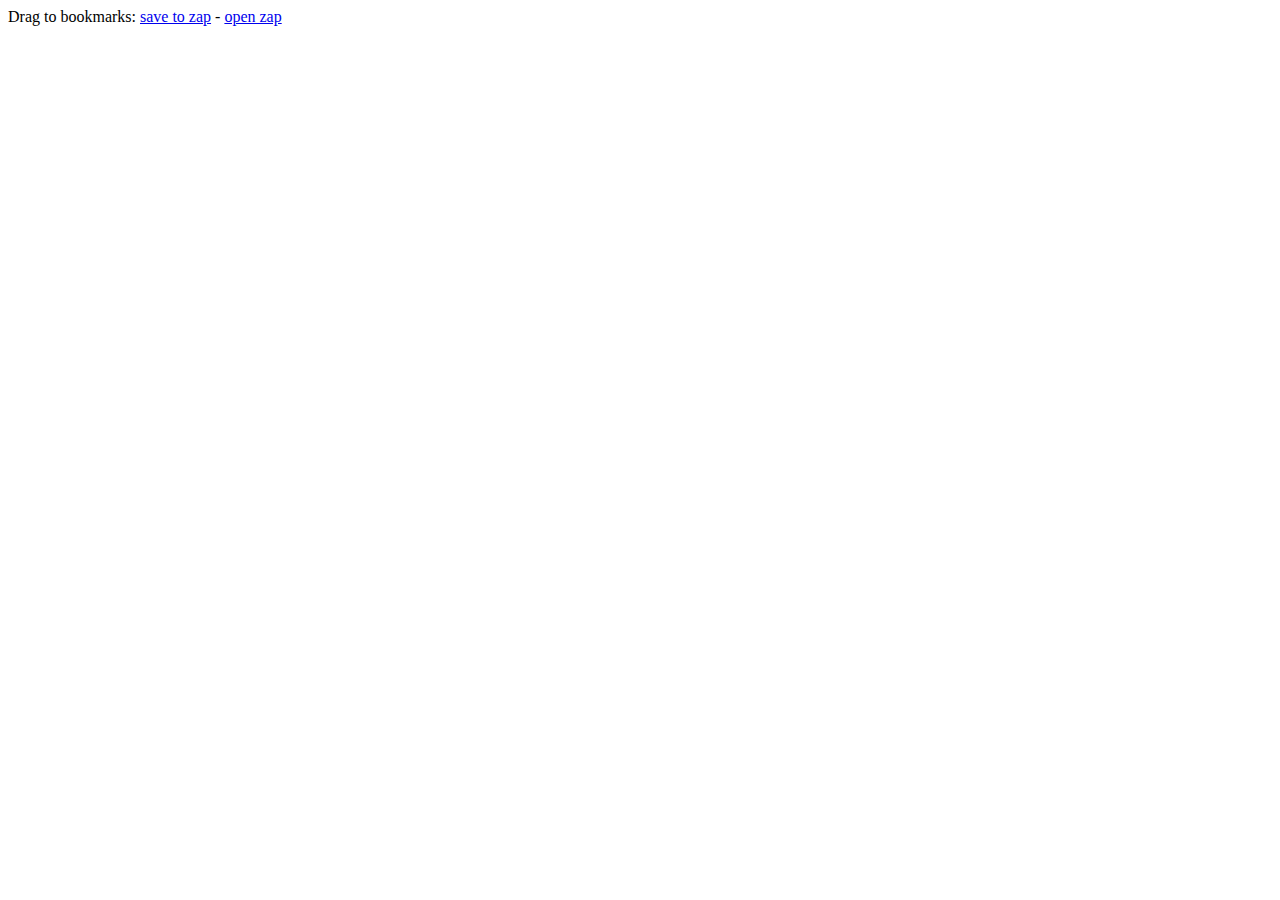
<file: getzap.html>
<html>
<head>
	<title>Get zap</title>
</head>
<body onload="load()">
<p>Drag to bookmarks: <a href="#" title="save to zap">save to zap</a> - <a href="#">open zap</a></p>

<script type="text/javascript">
	const hrefs = [
			`javascript:{location.href='http://${location.hostname}/zap/zap.php?r=' + encodeURIComponent(location.href).replace(/\./g, '%PX')};void(0);`,
			`http://${location.hostname}/zap/zap.php`
		  ];
		  
	function load() {
		var anchors = document.querySelectorAll('a');
		
		for (var i=0; i < anchors.length; i++) {
			anchors[i].href = hrefs.shift();
		}
	}	
</script>
</body>
</html>
</file>
